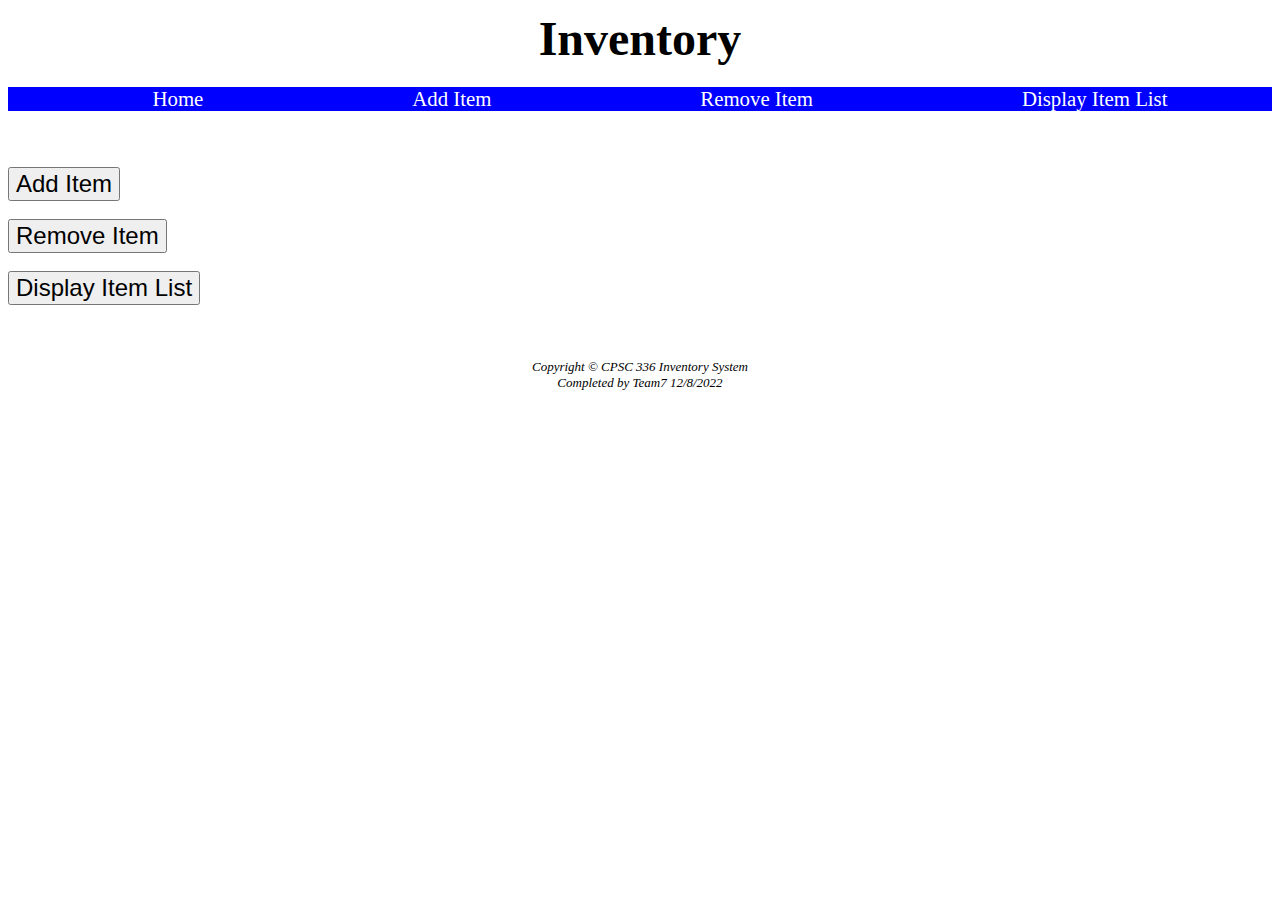
<file: index.html>
<!DOCTYPE html>
<html lang="en">
<head>

<title>Inventory</title>
<link href="336_FP.css" rel="stylesheet">
<meta charset="utf-8">
<meta name="viewport" content="width=device-width, initial-scale=1.0">
<meta name="description" content="Inventory">
</head>
<body>

<header>
	<h1><a href="index.html">Inventory</a></h1>
</header>

<nav>
	<ul>
		<li><a href="index.html">Home</a></li>

		<li><a href="add_item.html">Add Item</a></li>

		<li><a href="remove_item.html">Remove Item</a></li>

		<li><a href="display_item_list.php">Display Item List</a></li>
	</ul>

</nav>
<main>

<br><br>

<form action="add_item.html">
<input style="font-size:150%" type="submit" value="Add Item" id="add_item">
</form>
<br>
<form action="remove_item.html">
<input style="font-size:150%" type="submit" value="Remove Item" id="remove_item">
</form>
<br>
<form action="display_item_list.php">
<input style="font-size:150%" type="submit" value="Display Item List" id="display_item_list">
</form>



</form>
</div>
</main>
<br><br><br>
<footer>Copyright &copy; CPSC 336 Inventory System<br>
Completed by Team7 12/8/2022
</footer>
</body>
</html>
</file>
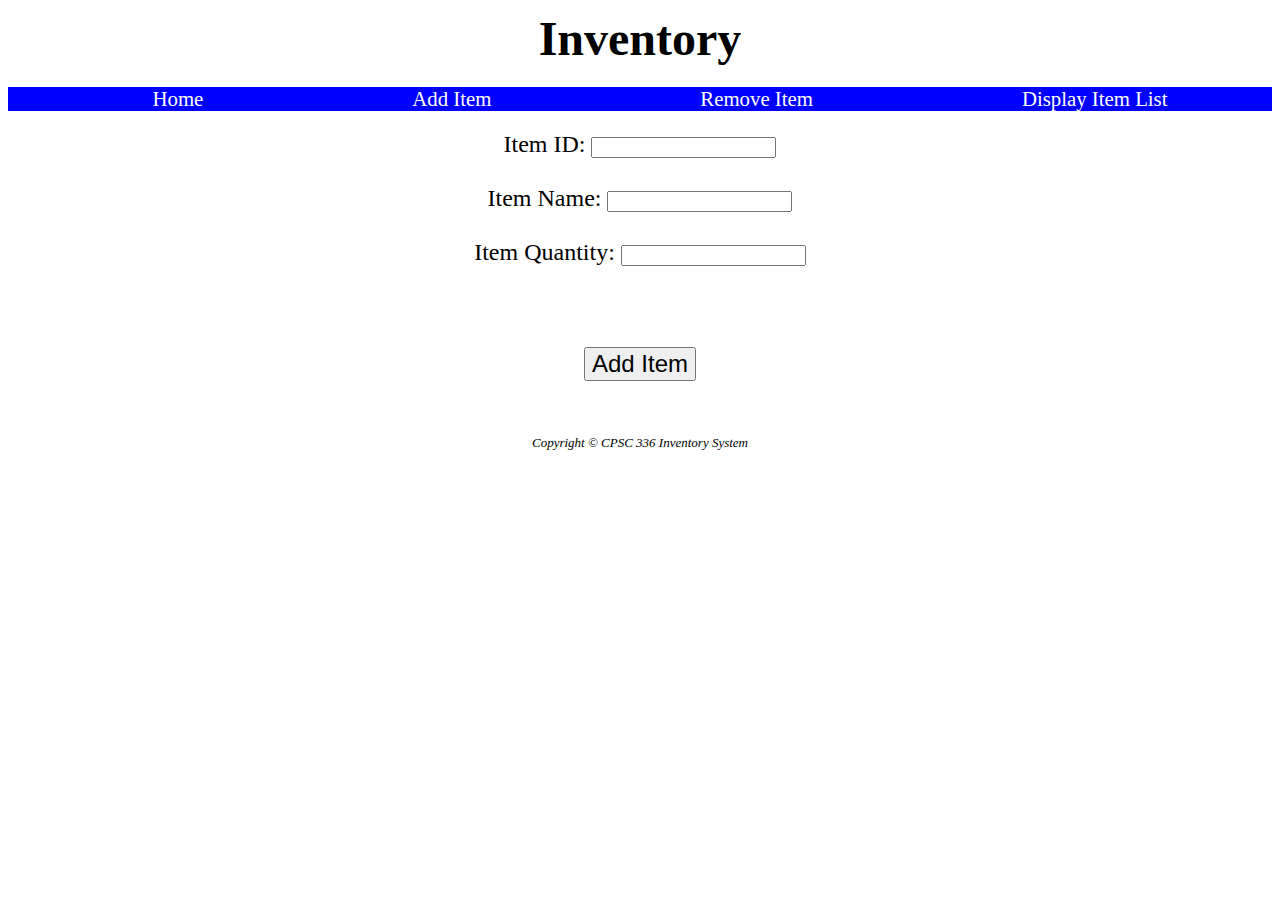
<file: add_item.html>
<!DOCTYPE html>


<html lang="en">
<head>

<title>Inventory</title>
<link href="336_FP.css" rel="stylesheet">
<meta charset="utf-8">
<meta name="viewport" content="width=device-width, initial-scale=1.0">
<meta name="description" content="Inventory">
</head>
<body>

<header>
	<h1><a href="index.html"> Inventory</a></h1>
</header>

<nav>
	<ul>
		<li><a href="index.html">Home</a></li>

		<li><a href="add_item.html">Add Item</a></li>

		<li><a href="remove_item.html">Remove Item</a></li>

		<li><a href="display_item_list.php">Display Item List</a></li>
	</ul>

</nav>
<main>

<div id="tablefont">
<form method="post" action="add_item.php">
<label for="ItemID"> Item ID:     </label><input type="text" id="ItemID" name="ItemID" required="required">
<br><br>
<label for="ItemName"> Item Name:      </label><input type="text" id="ItemName" name="ItemName" required="required">
<br><br>
<label for="ItemQuantity"> Item Quantity:       </label><input type="number" id="ItemQuantity" name="ItemQuantity" required="required">
<br><br>




<br><br>
<input style="font-size:100%" type="submit" value="Add Item" id="myadditem">

</form>
</div>
</main>
<br><br><br>
<footer>Copyright &copy; CPSC 336 Inventory System<br>

</footer>
</body>
</html>
</file>
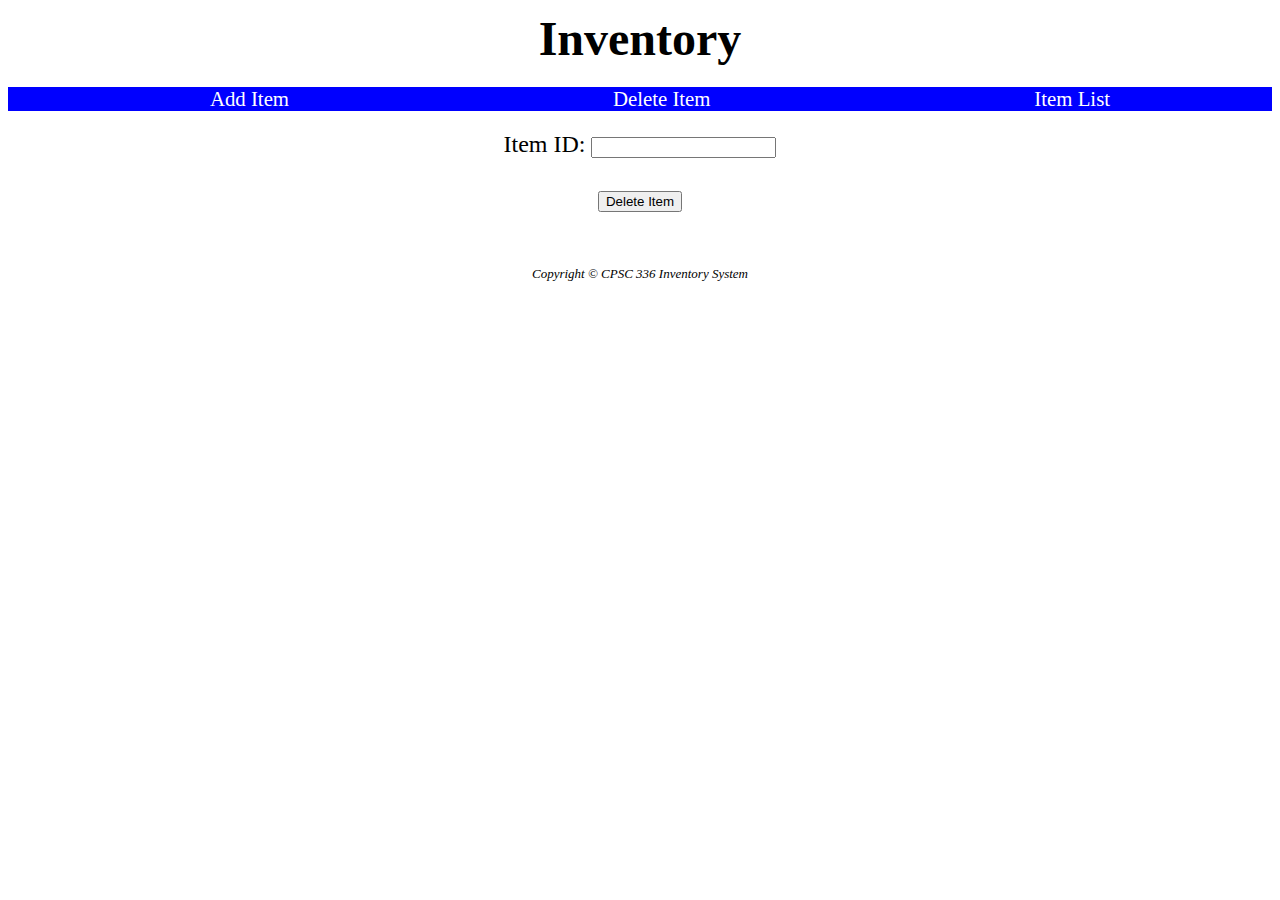
<file: remove.html>
<!DOCTYPE html>
<html lang="en">
<head>

<title>Inventory</title>
<link href="336_FP.css" rel="stylesheet">
<meta charset="utf-8">
<meta name="viewport" content="width=device-width, initial-scale=1.0">
<meta name="description" content="Inventory">
</head>
<body>

<header>
	<h1><a href="index.html"> Inventory</a></h1>
</header>

<nav>
	<ul>
		<li><a href="index.html">Add Item</a></li>

		<li><a href="remove.html">Delete Item</a></li>

		<li><a href="item_list.html">Item List</a></li>


	</ul>






</nav>
<main>


<div id="tablefont">
<form method="post" action="https://webdevbasics.net/scripts/">
<label for="ItID"> Item ID:     </label><input type="text" id="fName" name="fName" required="required">
<!-- <br><br>
<label for="ItName"> Item Name:      </label><input type="text" id="lName" name="lName" required="required">
<br><br>
<label for="myQuantity"> Item Quantity:       </label><input type="number" id="myQuantity" name="myQuantity" required="required">
<br><br> -->




<br><br>
<input type="submit" value="Delete Item" id="mydeleteitem">

</form>
</div>
</main>
<br><br><br>
<footer>Copyright &copy; CPSC 336 Inventory System<br>

</footer>
</body>
</html>
</file>
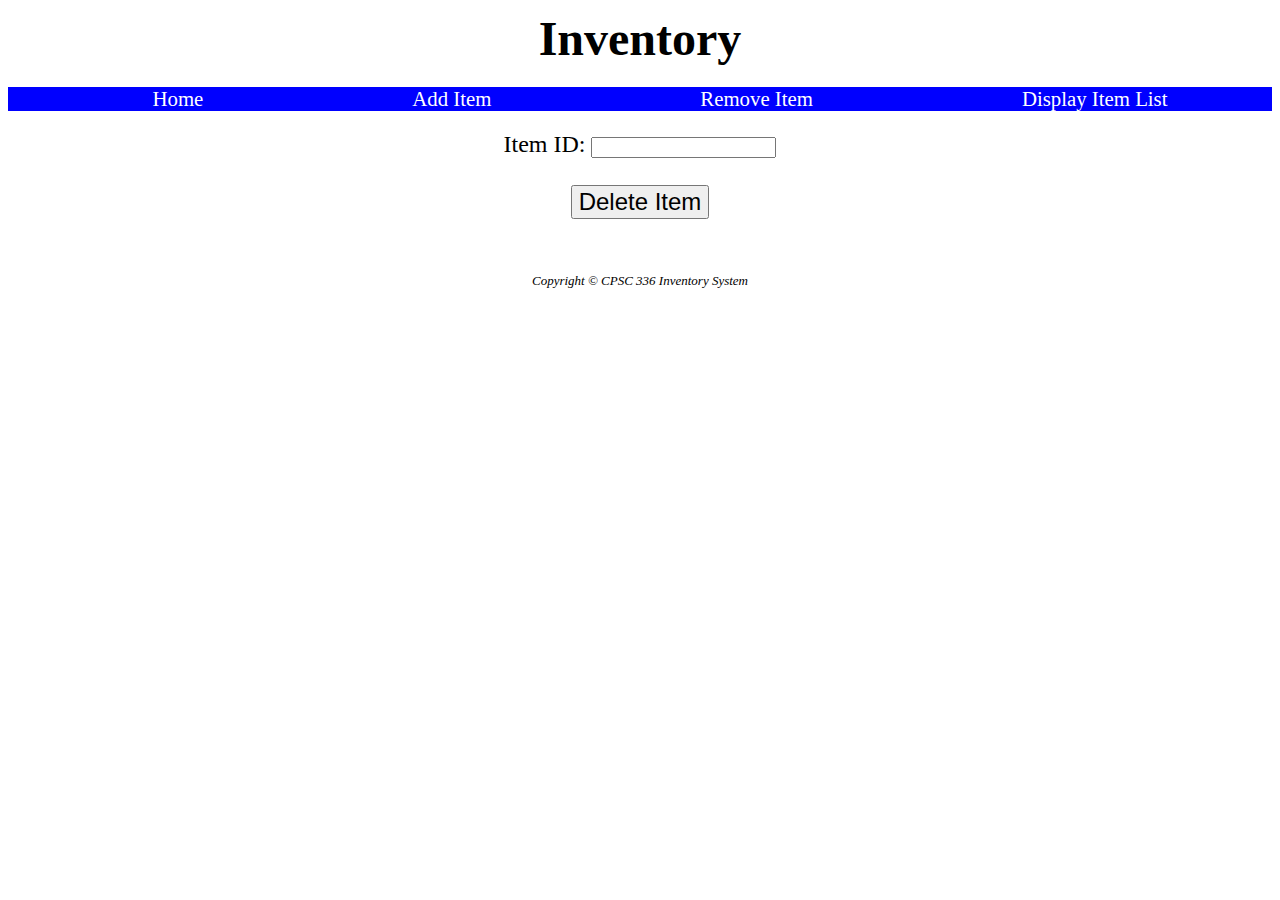
<file: remove_item.html>
<!DOCTYPE html>


<html lang="en">
<head>

<title>Inventory</title>
<link href="336_FP.css" rel="stylesheet">
<meta charset="utf-8">
<meta name="viewport" content="width=device-width, initial-scale=1.0">
<meta name="description" content="Inventory">
</head>
<body>

<header>
	<h1><a href="index.html"> Inventory</a></h1>
</header>

<nav>
	<ul>
		<li><a href="index.html">Home</a></li>
		<li><a href="add_item.html">Add Item</a></li>
		<li><a href="remove_item.html">Remove Item</a></li>
		<li><a href="display_item_list.php">Display Item List</a></li>
	</ul>
</nav>
<main>


<div id="tablefont">
<form method="post" action="remove_item.php">
<label for="ItemID"> Item ID:     </label><input type="text" id="ItemID" name="ItemID" required="required">
<!-- <br><br>
<label for="ItName"> Item Name:      </label><input type="text" id="lName" name="lName" required="required">
<br><br>
<label for="myQuantity"> Item Quantity:       </label><input type="number" id="myQuantity" name="myQuantity" required="required">
<br><br> -->




<br><br>
<input style="font-size:100%" type="submit" value="Delete Item" id="mydeleteitem">

</form>
</div>
</main>
<br><br><br>
<footer>Copyright &copy; CPSC 336 Inventory System<br>

</footer>
</body>
</html>
</file>
<file: 336_FP.css>
h1 {color: blue;
	font-size: 100%;
	text-align: center;
	padding: 10;}

table  {color: #0000FF ;
	font-size: 200%;
	padding: 0;
	text-align: center;
	text-decoration: none;
	margin: auto;}

h4 {color: blue;
		font-size: 110%;
		padding: 0;}

h2  {color: red;
	font-size: 200%;
	padding: 0;
	text-align: center;}



h5 {color: red;
	font-size: 200%;
	padding: 0;}

h6{color: blue;
		font-size: 250%;
		padding: 0;
		text-align: center;}

nav ul 	{display: flex; flex-flow:row nowrap;
		justify-content: space-around;
		list-style-type: none;
		font-size: 1.3em;
		}
nav ul li {text-decoration: none;
		color: red;
		}

nav a {text-decoration: none;
		color: white;}



nav li {display: inline-block;}
nav ul ul {position: absolute;
			padding: 0;
			display: none;
			}
nav ul ul li a {display: block;
				border-bottom: 1px solid #000000;

				}


header a {color: black;
		text-decoration: none;
font-size: 300%;	}

nav {background-color: blue;}

footer { font-size: small;
	   text-align: center;
	   font-style: italic;
}



.dropdown-menu {
   position: relative;
   display: inline-block;
}






p {text-align: center;}



#tablefont {font-size: 150%;
			text-align: center;}

video, iframe {display: block;
				margin: auto;}

table td {font-size: 100%;
			color:  blue;
	text-align: center;
	margin: auto;	}


@media (max-width: 600px)
{nav ul {display: flex;
		flex-flow: column;
		padding-top: 1em;}
}

@media (min-width: 600px)
{nav li:hover ul {display: block;
				color: gold;
				font-size: 1.1em;

				}}

th {padding: 20px;}
</file>
